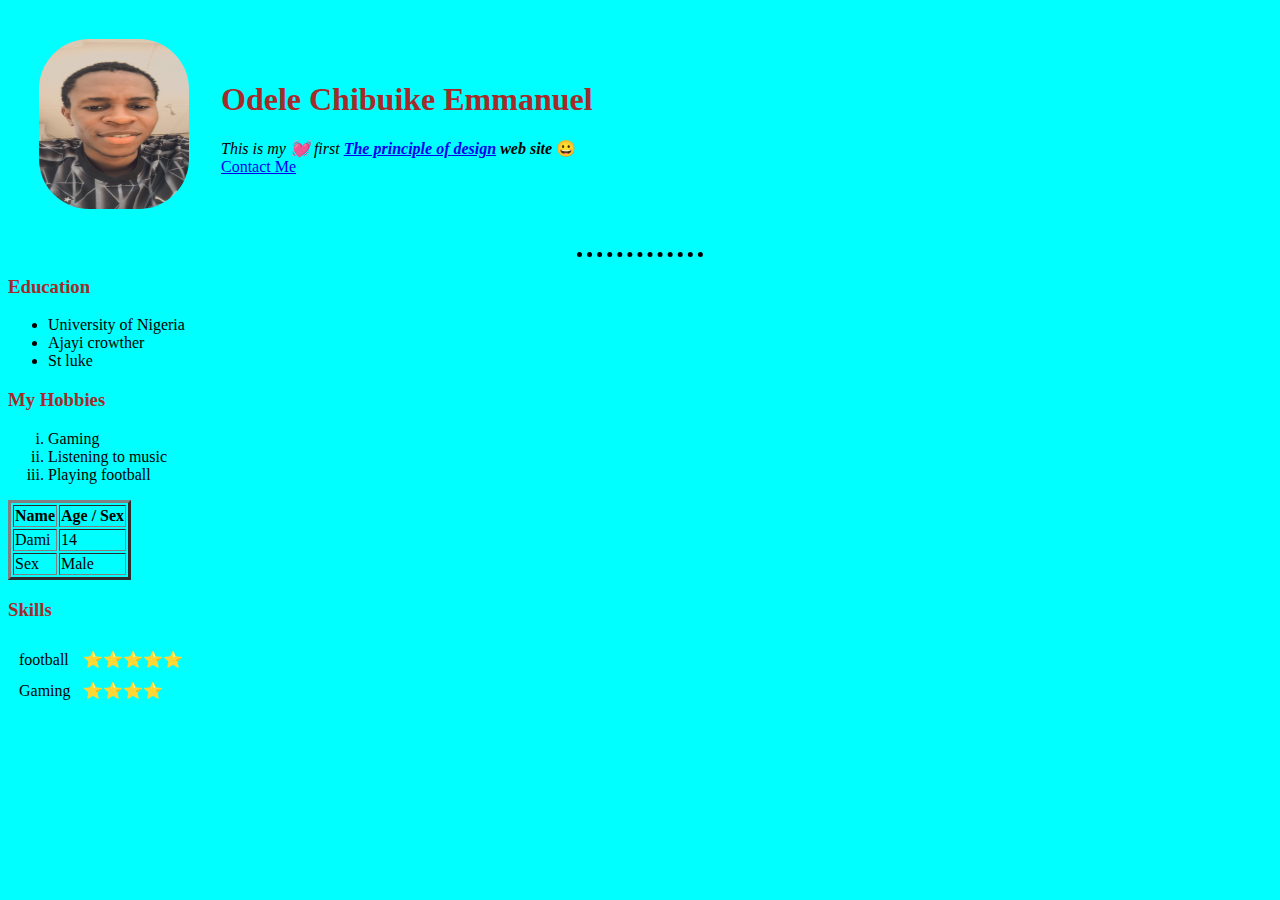
<file: index.html>
<!DOCTYPE html>
<html lang="en">
<head>
    <meta charset="UTF-8">
    <meta http-equiv="X-UA-Compatible" content="IE=edge">
    <meta name="viewport" content="width=device-width, initial-scale=1.0">
    <title>Emezy.com</title>
    <link rel="stylesheet" href="style.css">
</head>
<body>
    <table cellspacing="30px" >
        <tr>
            <td> <img src="Emezy.JPG" alt="Emezy profile picture" width="150" height="170" style="border-radius:50px ;"></td>
            <td><h1>Odele Chibuike Emmanuel</h1>
                <p><em>This is my 💓 first <strong><a href="https://www.youtube.com/watch?v=9EPTM91TBDU">The principle of design</a> web site</strong></em> &#128512 <br><a href="contact.html">Contact Me</a></p></td>
               
        </tr>
    </table>    
    <hr>
    <h3>Education</h3>
    <ul>
        <li>University of Nigeria</li>
        <li>Ajayi crowther</li>
        <li>St luke</li>
    </ul>
    
    <h3>My Hobbies</h3>
    <ol type="i">
        <li>Gaming</li>
        <li>Listening to music</li>
        <li>Playing football</li>
    </ol>
    
    <table border="3px">
        <thead>
            <tr>
                <th>Name</th>
                <th>Age / Sex</th>
            </tr>
        </thead>
        <tbody>
            <tr>
                <td>Dami</td>
                <td>14</td>
            </tr>
            <td>Sex</td>
            <td>Male</td>
        </tbody>
    </table>
    
    <h3>Skills</h3>
    <table cellspacing="10px">
        <tr>
            <td>football </td>
            <td>⭐⭐⭐⭐⭐</td>
        </tr>
        <tr>
            <td>Gaming</td>
            <td>⭐⭐⭐⭐</td>
        </tr>
        
    </table>
</body>
</html>
</file>
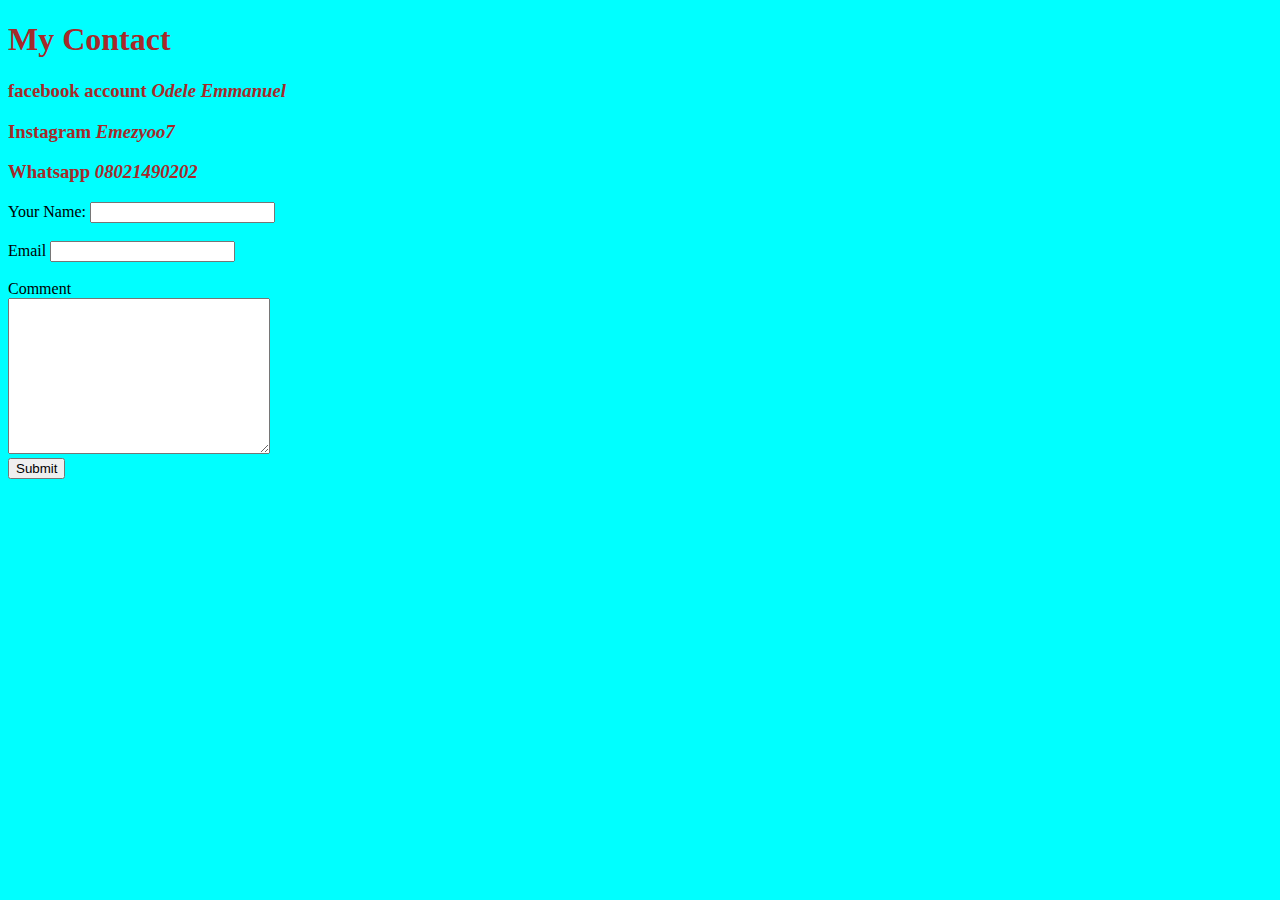
<file: contact.html>
<!DOCTYPE html>
<html lang="en">
<head>
    <meta charset="UTF-8">
    <meta http-equiv="X-UA-Compatible" content="IE=edge">
    <meta name="viewport" content="width=device-width, initial-scale=1.0">
    <title>Contaact page</title>
    <link rel="stylesheet" href="style.css">
</head>
<body>
    <h1 sty>My Contact</h1>
    <p><h3>facebook account <em><strong>Odele Emmanuel</strong></em></h3></p>
    <p><h3>Instagram <em><strong>Emezyoo7</strong></em></h3></p>    
    <p><h3>Whatsapp <em><strong>08021490202</strong></em></h3></p>   
    <form action="mailto:emmanuelodele2170@gmail.com" method="post" enctype="text/plain">
        <label for="">Your Name:</label>
        <input type="text" name="your Name"><br><br>
        <label for="Email:">Email</label>
        <input type="email" name="Your Email"><br><br>
        <label for="">Comment</label><br>
        <textarea name="comment" id="" cols="30" rows="10"></textarea><br>
        <input type="submit">
    </form>                 
</body>
</html>
</file>
<file: style.css>
body{
    background-color: aqua;
}
hr{
    border-style: none;
    border-top-style: dotted;
    border-color: black;
    border-width: 5px;
    width: 10%;
}
h1,h2,h3{
    color: brown;
}
</file>
